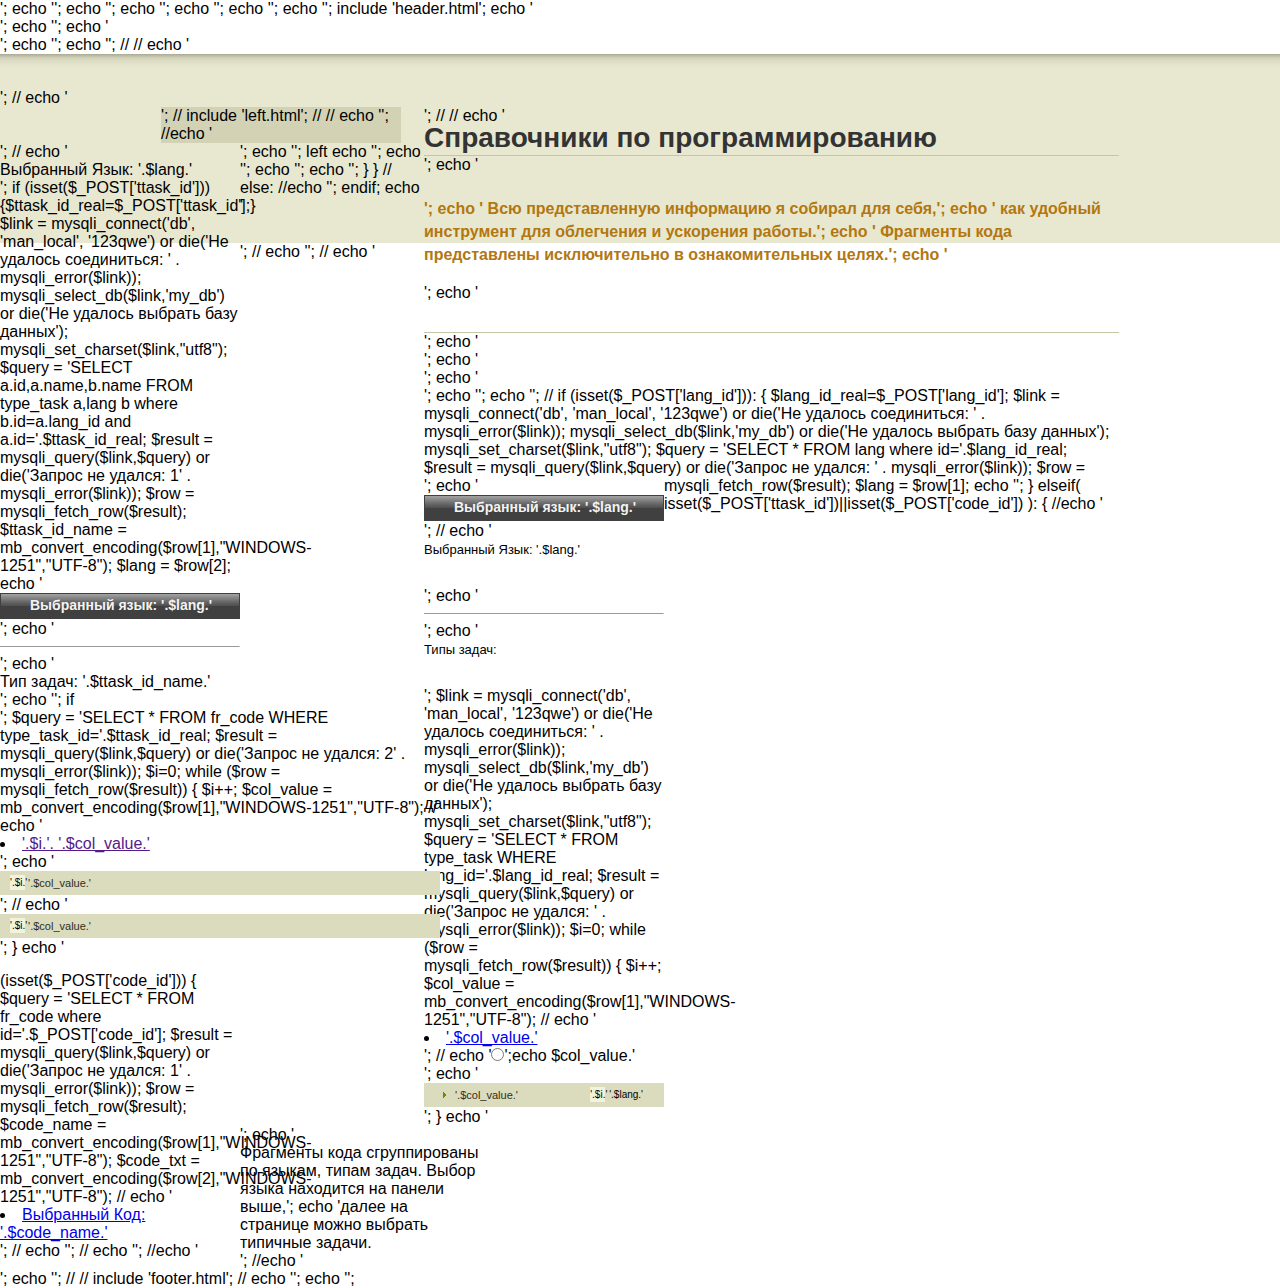
<file: www/sprav_templ_menu/sprav_progr.html>
<?php
header('Content-Type: text/html; charset=windows-1251');

echo '<html xmlns="http://www.w3.org/1999/xhtml">';
echo '<head>';
echo '<meta http-equiv="Content-Type" content="text/html; charset=windows-1251" />';
echo '<title>��� ������ ����</title>';


echo '<link href="style.css" rel="stylesheet" type="text/css" />';

echo '</head>';
echo '<body>';

include 'header.html';

echo '<form action="" name="GoPostLang" method="post"><input type="hidden" name="lang_id"></form>';

echo '<script>';
echo 'function SubPost($val)';
echo '{';
echo ' document.GoPostLang.lang_id.value=$val;';
echo ' document.GoPostLang.submit();';
echo '};';
echo '</script>';

echo '<ul class="sub">';

$link = mysqli_connect('db', 'man_local', '123qwe') or die('�� ������� �����������: ' . mysqli_error($link));
mysqli_select_db($link,'my_db') or die('�� ������� ������� ���� ������');
mysqli_set_charset($link,"utf8");

$query = 'SELECT * FROM lang';
$result = mysqli_query($link,$query) or die('������ �� ������: ' . mysqli_error($link));
while ($row = mysqli_fetch_row($result)) {
    $col_value = mb_convert_encoding($row[1],"WINDOWS-1251","UTF-8");
    
    echo '<li><a href="JavaScript:SubPost('.$row[0].')">'.$col_value.'</a></li>';
}
//<!--<li class="noImg"><a href="#">Finance</a></li>-->
echo '</ul>';

echo '</div>';
echo '</div>';

//<!--top end -->
//<!--bodyMain start -->
echo '<div id="bodyMain">';
//<!--body start -->
echo '<div id="body">';
//<!--left start -->
include 'left.html';
//<!--left end -->
//<!--right start -->
echo '<div id="right">';
//<!--green start -->
//<!--green end -->
echo '<h3>����������� �� ���������������� </h3>';
echo '<p class="rightTxt1"><br/>';
echo '  ��� �������������� ���������� � ������� ��� ����,';
echo ' ��� ������� ���������� ��� ���������� � ��������� ������.';
echo ' ��������� ���� ������������ ������������� � ��������������� �����.';
echo '</p>';

echo '<h3></h3>';

echo '<br/>';

echo '<form action="" name="GoPostTtask" method="post"><input type="hidden" name="ttask_id"></form>';
echo '<form action="" name="GoPostCodeID" method="post"><input type="hidden" name="code_id"><input type="hidden" name="ttask_id"></form>';

echo '<script>';
echo 'function SubPost_ttask($pttask)';
echo '{';
echo ' document.GoPostTtask.ttask_id.value=$pttask;';
echo ' document.GoPostTtask.submit();';
echo '};';
echo '</script>';

echo '<script type="text/javascript">';
echo 'function post_code_id(cid,tid){';
echo '    document.GoPostCodeID.code_id.value=cid;';
echo '    document.GoPostCodeID.ttask_id.value=tid;';
echo '    document.GoPostCodeID.submit();';
echo '};';
echo '</script>';


//<!--
//<script type="text/javascript">
//function show_win(state) {
//    if (state!=0) stat="block";
//    else stat="none";
//    document.getElementById('window').style.display = stat;
//    document.getElementById('wrap').style.display = stat;
//}
//</script>
//-->

if (isset($_POST['lang_id'])):
{
    $lang_id_real=$_POST['lang_id'];
    
    $link = mysqli_connect('db', 'man_local', '123qwe') or die('�� ������� �����������: ' . mysqli_error($link));
    mysqli_select_db($link,'my_db') or die('�� ������� ������� ���� ������');
    mysqli_set_charset($link,"utf8");

    $query = 'SELECT * FROM lang where id='.$lang_id_real;
    $result = mysqli_query($link,$query) or die('������ �� ������: ' . mysqli_error($link));

    $row = mysqli_fetch_row($result);
    $lang = $row[1];
    
echo '<div id="left">';

    echo '<h2><span_no_arrow>��������� ����: '.$lang.'</span_no_arrow></h2>';
//    echo '<p class="rightTxt2">��������� ����: '.$lang.'</p>';
    echo '<hr size="1">';    
    echo '</br><p class="rightTxt2">���� �����:</p>';

    $link = mysqli_connect('db', 'man_local', '123qwe') or die('�� ������� �����������: ' . mysqli_error($link));
    mysqli_select_db($link,'my_db') or die('�� ������� ������� ���� ������');
    mysqli_set_charset($link,"utf8");

    $query = 'SELECT * FROM type_task WHERE lang_id='.$lang_id_real;
    $result = mysqli_query($link,$query) or die('������ �� ������: ' . mysqli_error($link));
    $i=0;
    while ($row = mysqli_fetch_row($result)) {
	$i++;
	$col_value = mb_convert_encoding($row[1],"WINDOWS-1251","UTF-8");
//	echo '<li><a href="JavaScript:SubPost('.$row[0].')">'.$col_value.'</a></li>';
//	echo '<input name="radiobutton" type="radio" value="'.$row[0].'">';echo $col_value.'<br>';

	echo '<ul><li><a href="JavaScript:SubPost_ttask('.$row[0].')"><span class="nor">'.$lang.'</span><span class="bg">'.$i.'</span>'.$col_value.'</a></li></ul>';

    }
    
echo '</div>';
    
}

elseif( isset($_POST['ttask_id'])||isset($_POST['code_id']) ):
{

//echo '</div>';
//echo '</div>';


echo '<div id="left">';

//    echo '<p class="rightTxt2">��������� ����: '.$lang.'</p>';

    if (isset($_POST['ttask_id'])) {$ttask_id_real=$_POST['ttask_id'];}

    $link = mysqli_connect('db', 'man_local', '123qwe') or die('�� ������� �����������: ' . mysqli_error($link));
    mysqli_select_db($link,'my_db') or die('�� ������� ������� ���� ������');
    mysqli_set_charset($link,"utf8");

    $query = 'SELECT a.id,a.name,b.name FROM type_task a,lang b where b.id=a.lang_id and a.id='.$ttask_id_real;
    $result = mysqli_query($link,$query) or die('������ �� ������: 1' . mysqli_error($link));

    $row = mysqli_fetch_row($result);
    $ttask_id_name = mb_convert_encoding($row[1],"WINDOWS-1251","UTF-8");
    $lang = $row[2];
    echo '<h2><span_no_arrow>��������� ����: '.$lang.'</span_no_arrow></h2>';
    echo '<hr size="1">';

    echo '</br><p class="rightTxt2">��� �����: '.$ttask_id_name.'</p>';

echo '<div id="left_sprav" style="margin: 0 0 15px 0">';

    $query = 'SELECT * FROM fr_code WHERE type_task_id='.$ttask_id_real;
    $result = mysqli_query($link,$query) or die('������ �� ������: 2' . mysqli_error($link));
    $i=0;

    while ($row = mysqli_fetch_row($result)) {
	$i++;
	$col_value = mb_convert_encoding($row[1],"WINDOWS-1251","UTF-8");
//      echo '<li><a href="">'.$i.'. '.$col_value.'</a></li>';
	echo '<ul_no_arrow><li><a href="JavaScript:post_code_id('.$row[0].','.$row[3].')"><span class="bg">'.$i.'</span>&nbsp'.$col_value.'</a></li></ul_no_arrow>';
//	echo '<ul_no_arrow><li><a href="JavaScript:show_win(1,'.$row[0].')"><span class="bg">'.$i.'</span>&nbsp'.$col_value.'</a></li></ul_no_arrow>';
    }
    
echo '</div>';
    
    if (isset($_POST['code_id'])) {
    
	$query = 'SELECT * FROM fr_code where id='.$_POST['code_id'];
	$result = mysqli_query($link,$query) or die('������ �� ������: 1' . mysqli_error($link));

	$row = mysqli_fetch_row($result);
	$code_name = mb_convert_encoding($row[1],"WINDOWS-1251","UTF-8");
	$code_txt = mb_convert_encoding($row[2],"WINDOWS-1251","UTF-8");
    
    
//	echo '<ul_no_arrow><li><a href="JavaScript:show_win(1)" id="link_win">��������� ���: '.$code_name.'</a></li></ul_no_arrow>';
//	echo '<script>document.getElementById("link_win").onclick();</script>'; 
//	echo '<script>("link_win")[0].click();</script>';

//echo '</div>'; left

echo '<script type="text/javascript">';
echo 'function show_win(state){';
echo 'var stat;';
echo 'if (state!=0) stat="block";';
echo 'else stat="none";';
echo 'document.getElementById(\'window\').style.display = stat;';
echo 'document.getElementById(\'wrap\').style.display = stat;';
echo '}';
echo '</script>';

echo '<div onclick="show_win(0)" id="wrap"></div>';
echo '<div id="window">';
echo '<img class="close" onclick="show_win(0)" src="images/close.png">';
echo '<div class="contacttext" id="div">���: </div>';
echo '<div class="contactformmessage" id="commentstextbox">';
echo '<textarea name="textarea" class="MassageboxEffectSpr" cols="" rows="">'.$code_txt.'</textarea>';
echo '</div>';
echo '</div>';

	echo '<script type="text/javascript">show_win(1)</script>';
    }
    
}

//<!--$("#id_link")[0].click();-->
else:
//echo '<div id="left">';

echo '<p class="rightTxt2">��������� ���� ������������� �� ������, ����� �����. ����� ����� ��������� �� ������ ����,';
echo '����� �� �������� ����� ������� �������� ������.</p>';

//echo '</div>';


endif;

echo '</div>';
//<!--left end -->

echo '</div>';
//<!--body end -->

echo '<br class="spacer" />';

echo '</div>';

//<!--bodyMain end -->
//<!--footer start -->
 include 'footer.html';
//<!--footer end -->
echo '</body>';
echo '</html>';
</file>
<file: www/sprav_templ_menu/style.css>
/* CSS Document */
/*--------------------------------------------PopupWindow------------------------*/
#wrap{
    display: none;
    opacity: 0.8;
    position: fixed;
    left: 0;
    right: 0;
    top: 0;
    bottom: 0;
    padding: 16px;
    background-color: rgba(1, 1, 1, 0.725);
    z-index: 100;
    overflow: auto;
}
#window{
    width: 400px;
    height: 400px;
    margin: 50px auto;
    display: none;
    background:url(images/body_bg.gif) 0 0 repeat-x #E8E8D0;
    color:#000;
#    background: #fff;
    z-index: 200;
    position: fixed;
    left: 0;
    right: 0;
    top: 0;
    bottom: 0;
    padding: 16px;
}
.close{
    margin-left: 384px;
    margin-top: 4px;
    cursor: pointer;
}
/*--------------------------------------------PopupWindow------------------------*/

body{
	padding:0;
	margin:0;
	font-family:Arial, Helvetica, sans-serif;
}
div, h1, h2, h3, h4, p, form, label, input, textarea, img, span{
	margin:0; padding:0;
}

ul{
	margin:0; 
	padding:0; 
	list-style-type:none;
	font-size:0;
	line-height:0;
}
.spacer{
	clear:both; 
	font-size:0; 
	line-height:0;
}
/*------------------------------------------------main--------------------*/

/*------------------------------------------------top--------------------*/
#topmain{
	width:100%;
	background:url(images/top_bg.gif) 0 0 repeat-x;
	height:134px;
	padding:19px 0 0 0;
}
#top{
	width:958px;
	margin:0 auto;
	height:134px;
}
#top img.logo{
	display:block;
	font-size:0;
	line-height:0;
	padding:7px 0 0 0;
	float:left;
	margin:0 82px 22px 0;
}
#top p.topTxt{
	display:block;
	width:365px;
	font-size:12px;
	line-height:19px;
	color:#D4F5FF;
	background-color:inherit;
	float:left;
	padding:21px 0 0 0;
}
#top p.topTxt span.yellow{
	font-weight:bold;
	color:#F4F23C;
	background-color:inherit;
}
#top p.topTxt span.red{
	font-weight:normal;
	color:#fff;
	background-color:#B70D0D;
	padding:2px;
}
#serch {
	background:url(images/serch_bg.gif) 0 0 no-repeat;
	width:249px;
	height:47px;
	float:right;
	padding:17px 8px 0 53px;
}
#serch input.txtBox{
	width:184px;
	height:15px;
	border-bottom:#D4D0C8 solid 1px;
	border-right:#D4D0C8 solid 1px;
	border-left:#404040 solid 1px;
	border-top:#404040 solid 1px;
	background-color:#fff;
	color:#000;
	float:left;
	padding:4px 0 0 14px;
	font-size:10px;
	margin:0 0 5px 0;
	line-height:15px;
}
#serch input.go{
	background:url(images/btn_go.gif) 0 0 no-repeat;
	width:36px;
	height:21px;
	float:right;
	font-size:12px;
	line-height:21px;
	font-weight:bold;
	color:#333333;
	background-color:#0D6C8A;
	border:none;
	cursor:pointer;
	margin:0 0 5px 0;
}
#serch a{
	font-size:11px;
	line-height:14px;
	font-weight:bold;
	color:#D6DF43;
	background-color:#0D6C8A;
	float:left;
	display:block;
	width:180px;
	text-decoration:none;
}
#serch a:hover{
	text-decoration:underline;
}
#top ul.nav{
	width:847px;
	height:26px;
	padding:0 0 0 56px;
	float:left;
}
#top ul.nav li{
	float:left;
	margin:0 3px 0 0;
	font-size:0;
	line-height:0;
}
#top ul.nav li.noMargin{
	margin:0;
}
#top ul.nav li a{
	display:block;
	background:url(images/nav_bg.gif) 0 0 no-repeat;
	width:82px;
	height:26px;
	font:bold 11px/26px  "Trebuchet MS",Arial, Helvetica, sans-serif;
	color:#EBEBEB;
	background-color:inherit;
	text-decoration:none;
	text-align:center;
}
#top ul.nav li a:hover{
	background:url(images/nav_bg_hover.gif) 0 0 no-repeat;
	color:#444444;
	background-color:inherit;
}
#top ul.nav li a.hover{
	display:block;
	background:url(images/nav_bg_hover.gif) 0 0 no-repeat;
	width:82px;
	height:26px;
	font:bold 11px/26px  "Trebuchet MS",Arial, Helvetica, sans-serif;
	color:#444444;
	background-color:inherit;
	text-decoration:none;
	text-align:center;
	cursor:text;
}
#top ul.sub{
	width:892px;
	height:29px;
	padding:0 0 0 65px;
	float:left;
}
#top ul.sub li{
	float:left;
	background:url(images/nav_div.gif) right top no-repeat;
	padding:0 2px 0 0;
}
#top ul.sub li.noImg{
	background-image:none;
}
#top ul.sub li a{
	padding:0 14px;
	font:normal 11px/29px  "Trebuchet MS",Arial, Helvetica, sans-serif;
	color:#1F2123;
	background-color:inherit;
	text-decoration:none;
}
#top ul.sub li a:hover{
	color:#B70D0D;
	background-color:inherit;
}
/*------------------------------------------------top--------------------*/

/*------------------------------------------------body--------------------*/
#bodyMain{
	width:100%;
	background:url(images/body_bg.gif) 0 0 repeat-x #E8E8D0;
	color:#000;
	padding:35px 0 28px 0;
}
#body{
	width:958px;
	margin:0 auto;
	background-attachment: scroll;
	background-image: url(images/innerbg.gif);
	background-repeat: repeat-y;
	background-position: -23px;
}
/*------------------------------------------------left--------------------*/
#left{
	width:240px;
	float:left;
}
#left h2{
	display:block;
	width:224px;
	height:22px;
	background:url(images/left_head_1px.gif) 0 0 repeat-x;
	border-left:#404040 solid 1px;
	border-right:#404040 solid 1px;
	padding:4px 0 0 14px;
	margin:0 0 1px 0;
}
#left h2 span{
	background:url(images/arrow.gif) 0 3px no-repeat;
	padding:0 0 0 16px;
	font-size:12px;
	font-weight:bold;
	color:#F3F3F3;
	background-color:inherit;
}
#left h2 span_no_arrow{
	padding:0 0 0 15px;
	font-size:14px;
	font-weight:bold;
	color:#F3F3F3;
	background-color:inherit;
}
#left ul{
	width:240px;
}
#left ul li{
	margin:0 0 1px 0;
}
#left ul li a{
	display:block;
	background:url(images/arrow_green.gif) 19px 9px no-repeat #DBDBBE;
	padding:0 21px 0 31px;
	font-weight:normal;
	color:#2F2F20;
	font-size:11px;
	line-height:24px;
	text-decoration:none;
}
#left ul li a span.bg{
	background-color:#F3F3DD;
	color:#000;
	width:15px;
	height:15px;
	font:normal 10px/15px Tahoma, Arial, Helvetica, sans-serif;
	text-align:center;
	float:right;
	margin:4px 0 0 0;
}
#left ul li a span.nor{
	color:#000;
	background-color:inherit;
	font:normal 10px/15px Tahoma, Arial, Helvetica, sans-serif;
	float:right;
	margin:4px 0 0 4px;
}
#left ul li a:hover{
	color:#2F2F20;
	background-color:#C6C6A5;
}
#left ul li a:hover span.bg{
	color:#2F2F20;
	background-color:#C6C6A5;
}
#left ul li a:hover span.nor{
	color:#2F2F20;
	background-color:#C6C6A5;
}
#left_sprav{
	width:440px;
	float:left;
}
#left_sprav ul_no_arrow{
	width:440px;
}
#left_sprav ul_no_arrow li{
	margin:0 0 1px 0;
	list-style-type: none;
}
#left_sprav ul_no_arrow li a{
	display:block;
	background-color:#DBDBBE;
	padding:0 10px 0 10px;
	font-weight:normal;
	color:#2F2F20;
	font-size:11px;
	line-height:24px;
	text-decoration:none;
}
#left_sprav ul_no_arrow li a span.bg{
	background-color:#F3F3DD;
	color:#000;
	width:15px;
	height:15px;
	font:normal 10px/15px Tahoma, Arial, Helvetica, sans-serif;
	text-align:center;
	float:left;
	margin:4px 0 0 0;
}
#left_sprav ul_no_arrow li a span.nor{
	color:#000;
	background-color:inherit;
	font:normal 10px/15px Tahoma, Arial, Helvetica, sans-serif;
	float:right;
	margin:4px 0 0 4px;
}
#left_sprav ul_no_arrow li a:hover{
	color:#2F2F20;
	background-color:#C6C6A5;
}
#left_sprav ul_no_arrow li a:hover span.bg{
	color:#2F2F20;
	background-color:#C6C6A5;
}
#left_sprav ul_no_arrow li a:hover span.nor{
	color:#2F2F20;
	background-color:#C6C6A5;
}
#left form{
	width:210px;
	padding:5px 15px 41px 15px;
	background-color:#D2D2B4;
	color:#000;
}
#left form label{
	display:block;
	font:bold 11px/23px Arial, Helvetica, sans-serif;
	float:left;
}
#left form input.txtBox{
	width:208px;
	height:19px;
	background-color:#fff;
	color:#000;
	border-bottom:#D4D0C8 solid 1px;
	border-right:#D4D0C8 solid 1px;
	border-left:#808080 solid 1px;
	border-top:#808080 solid 1px;
	float:left;
}
#left form a{
	display:block;
	font:bold 11px/21px Arial, Helvetica, sans-serif;
	float:left;
	color:#945E02;
	background-color:inherit;
	text-decoration:none;
	margin:4px 0 0 0;
}
#left form a:hover{
	text-decoration:underline;
}
#left input.login{
	background:url(images/btn_login.gif) 0 0 no-repeat;
	width:66px;
	height:21px;
	float:right;
	font:bold 11px/21px Arial, Helvetica, sans-serif;
	color:#F2F2E2;
	background-color:#D2D2B4;
	border:none;
	cursor:pointer;
	margin:4px 0 0 0;
}
/*------------------------------------------------left--------------------*/

/*------------------------------------------------right--------------------*/
#right{
	width:695px;
	float:right;
}
#green{
	width:662px;
	background:url(images/green_bg.jpg) 0 0 no-repeat;
	height:181px;
	margin:0 0 16px 0;
	padding:34px 0 0 32px;
}
#green h2{
	display:block;
	background:url(images/why_ecode.gif) 0 0 no-repeat;
	height:63px;
	margin:0 0 10px 0;
	text-indent:-2000px;
}
#green p{
	display:block;
	font:normal 13px/18px Arial, Helvetica, sans-serif;
	color:#FFFFC1;
	background-color:inherit;
	width:256px;
}
#green p span{
	font-weight:bold;
	color:#fff;
	background-color:inherit;
}
#right h3{
	display:block;
	height:30px;
	border-bottom:#C5C5A8 solid 1px;
	font:bold 28px/25px Arial, Helvetica, sans-serif;
	color:#333333;
	background-color:inherit;
	margin:0;
}
#right h4{
	display:block;
	font:bold 17px/46px Arial, Helvetica, sans-serif;
	color:#6B1420;
	background-color:inherit;
	margin:0;
}
#right p.rightTxt1{
	display:block;
	font:bold 16px/23px Arial, Helvetica, sans-serif;
	color:#B3770F;
	background-color:inherit;
	margin:0 0 18px 0;
}
#right p.rightTxt1 span{
	font:normal 13px/23px Arial, Helvetica, sans-serif;
	color:#000;
	background-color:inherit;
}
#right p.rightTxt2{
	display:block;
	font:normal 13px/19px Arial, Helvetica, sans-serif;
	color:#000;
	background-color:inherit;
	margin:0 0 28px 0;
}
#right p.rightTxt2 span{
	color:#000;
	background-color:#F4F4E3;
}
#flash{
	width:631px;
	background:url(images/flash_1px.gif) 0 0 repeat-x;
	padding:22px 32px 17px 32px;
}
#flash img{
	float:left;
	font-size:0;
	line-height:0;
}
#flash ul{
	width:255px;
	height:15px;
	padding:0 230px 0 0;
	float:right;
	margin:0 0 10px 0;
}
#flash ul li.redBg{
	display:block;
	background:url(images/red_bg.gif) 0 0 no-repeat;
	width:76px;
	height:15px;
	font:bold 10px/15px "Trebuchet MS", Arial, Helvetica, sans-serif;
	color:#fff;
	background-color:inherit;
	text-align:center;
	margin:0 3px 0 0;
	float:left;
}
#flash ul li.blackBg{
	display:block;
	background:url(images/black_bg.gif) 0 0 no-repeat;
	width:171px;
	height:15px;
	font:bold 10px/15px "Trebuchet MS", Arial, Helvetica, sans-serif;
	color:#fff;
	background-color:inherit;
	margin:0;
	float:left;
	padding:0 0 0 5px;
}
#flash p{
	float:right;
	font:bold 13px/18px Arial, Helvetica, sans-serif;
	font-style:italic;
	color:#056888;
	background-color:inherit;
	display:block;
	width:483px;
	margin:0 0 3px 0;
}
#flash p span{
	color:#959E07;
	background-color:inherit;
}
#flash  a{
	display:block;
	background:url(images/read_more_bg.gif) 0 0 no-repeat;
	width:76px;
	height:21px;
	font:bold 11px/21px Arial, Helvetica, sans-serif;
	color:#F2F2E2;
	background-color:inherit;
	text-decoration:none;
	margin:0 0 0 181px;
	text-align:center;
	float:right;
}
#flash  a:hover{
	color:#000;
	background-color:inherit;
}
/*------------------------------------------------right--------------------*/

/*------------------------------------------------body--------------------*/

/*------------------------------------------------footer--------------------*/
#footerMain{
	width:100%;
	height:109px;
	background:url(images/footer_bg.gif) 0 0 repeat-x;
}
#footer{
	width:1158px;
	margin:0 auto;
	position:relative;
	height:109px;
}
#footer ul{
	width:912px;
	position:absolute;
	left:252px;
	top:18px;
}
#footer ul li{
	float:left;
	font:normal 11px/18px "Trebuchet MS", Arial, Helvetica, sans-serif;
	color:#fff;
	background-color:inherit;
}
#footer ul li a{
	padding:0 10px;
	font:normal 11px/18px "Trebuchet MS", Arial, Helvetica, sans-serif;
	color:#fff;
	background-color:inherit;
	text-decoration:none;
}
#footer ul li a:hover{
	text-decoration:underline;
}
#footer p.copyright{
	font:normal 11px/18px "Trebuchet MS", Arial, Helvetica, sans-serif;
	position:absolute;
	left:261px;
	top:37px;
	width:230px;
	color:#FEDC3B;
	background-color:inherit;
}
#footer p.design{
	display:block;
	width:245px;
	height:18px;
	padding:0;
	position:absolute;
	left:261px;
	top:58px;
	font:bold 17px/18px "Trebuchet MS", Arial, Helvetica, sans-serif;
	color:#F5F5C7;
	background-color:inherit;
}
#footer p.design a.link{
	font:bold 17px/18px "Trebuchet MS", Arial, Helvetica, sans-serif;
	color:#F5F5C7;
	background-color:inherit;
	text-decoration:none;
	padding:2px;
}
#footer p.design a.link:hover{
	color:#fff;
	background-color:#000;
}
#footer a.xhtml{
	display:block;
	background:url(images/xhtml_bg.gif) 0 0 no-repeat;
	width:66px;
	height:21px;
	position:absolute;
	left:0;
	top:18px;
	font:bold 12px/21px Arial, Helvetica, sans-serif;
	color:#B70D0D;
	background-color:inherit;
	text-decoration:none;
	text-align:center;
}
#footer a.xhtml:hover{
	color:#000;
	background-color:inherit;
}
#footer a.css{
	display:block;
	background:url(images/xhtml_bg.gif) 0 0 no-repeat;
	width:66px;
	height:21px;
	position:absolute;
	left:72px;
	top:18px;
	font:bold 12px/21px Arial, Helvetica, sans-serif;
	color:#B70D0D;
	background-color:inherit;
	text-decoration:none;
	text-align:center;
}
#footer a.css:hover{
	color:#000;
	background-color:inherit;
}
/*------------------------------------------------footer--------------------*/




/*------------------------------------------------Contact--------------------*/

.linkpopup {
	position: relative;
	font-family: Verdana;
	font-size: 11px;
	color: #666600;
	height: 18px;
	width: 250px;
}

.linkpopup span {
 background-color: #ccc;
 border: 1px solid #000;
 display: block;
 left: 0;
 padding: .25em;
 position: absolute;
 top: -1.75em;
}

.linkpopup:link span,
.linkpopup:visited span {
 visibility: hidden;
}

.linkpopup:hover span,
.linkpopup:focus span,
.linkpopup:active span {
	color: #000000;
	text-decoration: none;
	visibility: visible;
	border: 1px solid #000000;
	background-color: #E6E9CF;
}
.linkpopupmessagebox {
	position: relative;
	font-family: Verdana;
	font-size: 11px;
	color: #1D859B;
	height: 170px;
	width: 310px;
}

.linkpopupmessagebox span {
 background-color: #ccc;
 border: 1px solid #000;
 display: block;
 left: 0;
 padding: .25em;
 position: absolute;
 top: -1.75em;
}

.linkpopupmessagebox:link span,
.linkpopupmessagebox:visited span {
 visibility: hidden;
}

.linkpopupmessagebox:hover span,
.linkpopupmessagebox:focus span,
.linkpopupmessagebox:active span {
 color: #000;
 text-decoration: none;
 visibility: visible;
}
/*------------------------------------------------Email--------------------*/

.linkpopupemail {
	position: relative;
	font-family: Verdana;
	font-size: 11px;
	color: #1D859B;
	height: 18px;
	width: 200px;
}

.linkpopupemail span {
 background-color: #ccc;
 border: 1px solid #000;
 display: block;
 left: 0;
 padding: .25em;
 position: absolute;
 top: -1.75em;
}

.linkpopupemail:link span,
.linkpopupemail:visited span {
 visibility: hidden;
}

.linkpopupemail:hover span,
.linkpopupemail:focus span,
.linkpopupemail:active span {
	color: #000;
	text-decoration: none;
	visibility: visible;
	border-top-color: #000000;
	border-right-color: #000000;
	border-bottom-color: #000000;
	border-left-color: #000000;
}
/*------------------------------------------------Email--------------------*/
.contactTxt{
	display:block;
	width:600px;
	font-size:12px;
	line-height:20px;
	font-weight:normal;
	color:#646464;
	background-color:#FFF9E5;
	color:#5A5A5A;
	border:#D6CEB3 solid 1px;
	margin-top: 0;
	margin-right: 0;
	margin-bottom: 15px;
	margin-left: 0;
}
.errortext {
	font-family: Verdana;
	font-size: 10px;
	color: #FF0000;
}

.contactMain{
	width:620px;
	float:left;
	font-family: Verdana;
	font-size: 11px;
	color: #000000;
	border: 1px solid #929F4B;
	background-color: #EBE9D7;
	height: 500px;
	padding-right: 0px;
	padding-left: 30px;
}
..bestcontactTxt2{
	width:100%;
	padding:0 0 20px 0;
	font:normal 15px/23px Arial, Helvetica, sans-serif;
	color:#363636;
	background-color:#fff;
	display:block;
	float:left;
}.contactformsubmit {

	font-family: Verdana;
	font-size: 11px;
	color: #000000;
	height: 20px;
	width: 50%;
	float: left;
	margin: 3px;
	padding: 3px;
	top: 1px;
	clip: rect(1px,auto,auto,auto);
	clear: none;
	right: 30px;
	position:absolute;
	left:119px;
}
/*------------------------------------------------Contact--------------------*/
.contactformfield {
	font-family: Verdana;
	font-size: 11px;
	color: #000000;
	height: 20px;
	width: 70%;
	float: left;
	margin: 3px;
	padding: 3px;
	top: 1px;
	clip: rect(1px,auto,auto,auto);
	clear: none;
	right: 30px;
}
.contactsubmit {
	font-family: Verdana;
	font-size: 11px;
	color: #000000;
	background-attachment: scroll;
	background-image: url(images/submitbg.gif);
	background-repeat: repeat-x;
	background-position: center center;
	clip: rect(auto,auto,auto,auto);
	float: left;
	margin: 5px;
	padding: 5px;
	left: auto;
	top: auto;
	right: auto;
	bottom: auto;
	width: 500px;
	border: 1px solid #666600;
}

.contactformmessage {
	font-family: Verdana;
	font-size: 11px;
	color: #000000;
	height: 170px;
	width: 70%;
	float: left;
	margin: 3px;
	padding: 3px;
}
.contactbox {
	font-family: Verdana;
	font-size: 11px;
	color: #000000;
	border: 1px solid #CCCCCC;
	height: 18px;
}
.contactmessagebox {

	font-family: Verdana;
	font-size: 11px;
	color: #000000;
	border: 1px solid #CCCCCC;
	height: 170px;
}
.contacttextarea {
	font-family: Verdana;
	font-size: 11px;
	color: #000000;
	margin: 3px;
	padding: 3px;
}
.contacttext {
	margin: 3px;
	padding: 3px;
	height: 18px;
	width: 100px;
	float: left;
	font-family: Verdana;
	font-size: 11px;
	color: #000000;
}
.contactsubmitbutton {
	font-family: Verdana;
	font-size: 11px;
	color: #FFFFFF;
	background-attachment: fixed;
	background-image: url(images/btn_login.gif);
	background-repeat: no-repeat;
	background-position: center center;
	height: 18px;
	width: 55px;
}

.contacttextleft {
	font-family: Verdana;
	font-size: 11px;
	color: #000000;
	float: left;
	width: 540px;
}
.contactindicatestext {
	font-family: Verdana;
	font-size: 11px;
	color: #000000;
	margin: 3px;
	padding: 3px;
	height: 20px;
	width: 550px;
	float: left;
}

.star {
	font-family: Verdana;
	font-size: 11px;
	color: #FF0000;
	margin: 3px;
	padding: 3px;
	height: 5px;
	width: 5px;
}


.contacterrortext {
	margin: 3px;
	padding: 3px;
	height: 18px;
	width: 10px;
	float: left;
	font-family: Verdana;
	font-size: 11px;
	color: #000000;
}
.buttonbg {
	background-attachment: scroll;
	background-image: url(images/buttonbg.gif);
	background-repeat: repeat-x;
	background-position: center center;
	border: 1px solid #FF9900;
	height: 21px;
	font-family: Verdana;
	color: #FFFFFF;
}

/*------------------------------------------------Contact--------------------*/
.submitbutton
 {
	font-family: Verdana;
	font-size: 11px;
	color: #ffffff;
	background-attachment: scroll;
	background-image: url(images/read_more_bg.gif);
	background-repeat: no-repeat;
	background-position: center center;
	clip: rect(auto,auto,auto,auto);
	float: left;
	margin: 5px;
	padding: 5px;
	left: auto;
	top: auto;
	right: auto;
	bottom: auto;
	width: 50px;
}
.submittext {
	height: 30px;
	width: 550px;
}

#submitbutton a.more{
	background:url(images/more_bg.gif) 0 0 no-repeat;
	float:right;
	width:57px;
	height:18px;
	font:bold 11px/18px Arial, Helvetica, sans-serif;
	color:#1C0206;
	background-color:inherit;
	text-decoration:none;
	text-align:center;
	margin:0;
}
#submitbutton a.more:hover{
	color:#6B1420;
	background-color:inherit;
}
.subbtn {
	font-family: Verdana;
	font-size: 11px;
	color: #000000;
	background-attachment: scroll;
	background-image: url(images/submitbg.gif);
	background-repeat: repeat-x;
	background-position: center center;
	border: 1px solid #E6E9CF;
	margin: 2px;
	padding: 2px;
	height: 25px;
}
/*------------------------------------------------Textboxon Email--------------------*/

.borderEffect
{
background-color:#FFFFCC;
color:#7A8639;
margin:0px;
padding:0px;
border:1px solid #FFCC00;
}
.borderEffect:hover
{
background-color:#FFCC89;
color:#A05A3D;
margin:0px;
padding:0px;
border:1px solid #A05A3D;
}
/*------------------------------------------------Textbox on Email--------------------*/
/*------------------------------------------------Textbox --------------------*/

.textboxEffect
{
	background-color:#FFFFFF;
	color:#000000;
	border:1px solid #999999;
	height: 18px;
	width: 250px;
	font-family: Verdana;
	font-size: 11px;
	line-height: 19px;
	margin-top: 0px;
	margin-right: 0px;
	margin-bottom: 11px;
	margin-left: 0px;
	padding-top: 0px;
	padding-right: 0px;
	padding-bottom: 0px;
	padding-left: 10px;
	float: left;
}
.textboxEffect:hover
{
background-color:#FFFFFF;
color:#929F4B;
margin:0px;
padding:0px;
border:1px solid #7A8639;
	font-family: Verdana;
	font-size: 11px;
	line-height: 19px;
	margin-top: 0px;
	margin-right: 0px;
	margin-bottom: 11px;
	margin-left: 0px;
	padding-top: 0px;
	padding-right: 0px;
	padding-bottom: 0px;
	padding-left: 10px;
}
/*------------------------------------------------Textbox --------------------*/
/*------------------------------------------------Textboxdropdown --------------------*/

.dropdownEffect
{
	background-color:#FFFFFF;
	color:#000000;
	border:1px solid #999999;
	height: 18px;
	width: 262px;
	font-family: Verdana;
	font-size: 11px;
	line-height: 19px;
	margin-top: 0px;
	margin-right: 0px;
	margin-bottom: 11px;
	margin-left: 0px;
	padding-top: 0px;
	padding-right: 0px;
	padding-bottom: 0px;
	padding-left: 10px;
	float: left;
}
.dropdownEffect:hover
{
background-color:#FFFFFF;
color:#929F4B;
margin:0px;
padding:0px;
border:1px solid #7A8639;
	font-family: Verdana;
	font-size: 11px;
	line-height: 19px;
	margin-top: 0px;
	margin-right: 0px;
	margin-bottom: 11px;
	margin-left: 0px;
	padding-top: 0px;
	padding-right: 0px;
	padding-bottom: 0px;
	padding-left: 10px;
}
/*------------------------------------------------Textboxdropdown --------------------*/
/*------------------------------------------------Massagebox --------------------*/

.MassageboxEffect
{
	background-color:#FFFFFF;
	color:#000000;
	border:1px solid #999999;
	height: 170px;
	width: 350px;
	font-family: Verdana;
	font-size: 11px;
	line-height: 19px;
	margin-top: 0px;
	margin-right: 0px;
	margin-bottom: 11px;
	margin-left: 0px;
	padding-top: 0px;
	padding-right: 0px;
	padding-bottom: 0px;
	padding-left: 10px;
	float: left;
}
.MassageboxEffect:hover
{
background-color:#FFFFFF;
color:#929F4B;
margin:0px;
padding:0px;
border:1px solid #7A8639;
	font-family: Verdana;
	font-size: 11px;
	line-height: 19px;
	margin-top: 0px;
	margin-right: 0px;
	margin-bottom: 11px;
	margin-left: 0px;
	padding-top: 0px;
	padding-right: 0px;
	padding-bottom: 0px;
	padding-left: 10px;
}
.MassageboxEffectSpr
{
	background-color:#FFFFFF;
	color:#000000;
	border:1px solid #999999;
	height: 320px;
	width: 370px;
	font-family: Verdana;
	font-size: 11px;
	line-height: 19px;
	margin-top: 0px;
	margin-right: 0px;
	margin-bottom: 11px;
	margin-left: 0px;
	padding-top: 0px;
	padding-right: 0px;
	padding-bottom: 0px;
	padding-left: 10px;
	float: left;
}
/*------------------------------------------------Massagebox --------------------*/
.contactdropdownformfield {
	font-family: Verdana;
	font-size: 11px;
	color: #000000;
	height: 20px;
	width: 68%;
	float: left;
	margin: 3px;
	top: 1px;
	clip: rect(1px,auto,auto,auto);
	clear: none;
	right: 30px;
	padding-top: 3px;
	padding-right: 3px;
	padding-bottom: 3px;
	padding-left: 5px;
}
.submitbuttonarea {
	margin: 5px;
	float: left;
	height: 50px;
	width: 300px;
	padding-top: 5px;
	padding-right: 5px;
	padding-bottom: 5px;
	padding-left: 110px;
}
</file>
